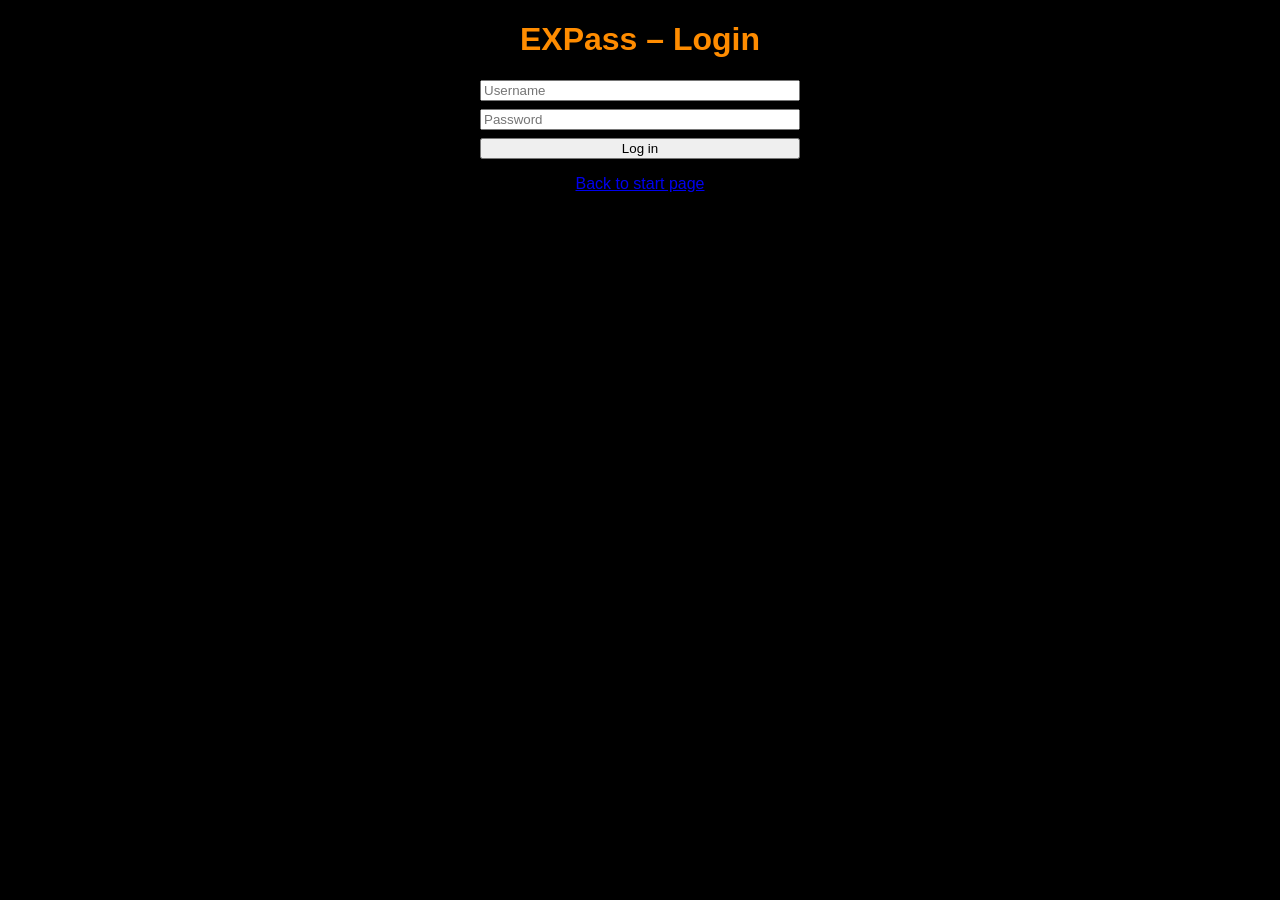
<file: backend/src/main/resources/META-INF/resources/login/index.html>
<!DOCTYPE html>
<html lang="en">
<head>
    <meta charset="UTF-8">
    <meta name="viewport" content="width=device-width, initial-scale=1">
    <title>EXPass – Login</title>
    <style>
        body {
            font-family: sans-serif;
            text-align: center;
            background-color: black;
            color: white;
        }
        h1 {
            color: darkorange;
        }
        form {
            display: flex;
            flex-direction: column;
            gap: 8px;
            max-width: 320px;
            margin: 0 auto;
            text-align: left;
        }
        #fehler {
            color: red;
        }
    </style>
</head>
<body>
<h1>EXPass – Login</h1>

<p id="fehler" hidden>Username or password is wrong.</p>

<form action="/j_security_check" method="post">
    <input name="j_username" placeholder="Username" required>
    <input name="j_password" type="password" placeholder="Password" required>
    <button type="submit">Log in</button>
</form>

<p><a href="/">Back to start page</a></p>

<script>
    // Quarkus merkt sich die Seite, die man vor dem Login öffnen wollte, und schickt einen danach dorthin.
    // Das löschen wir, damit jeder über /nach-login auf seiner eigenen Seite landet
    // (sonst landet z. B. ein Mitarbeiter auf verwaltung.html und bekommt 403).
    document.cookie = 'quarkus-redirect-location=; Max-Age=0; path=/';

    if (location.search.includes('fehler')) {
        document.getElementById('fehler').hidden = false;
    }
</script>
</body>
</html>
</file>
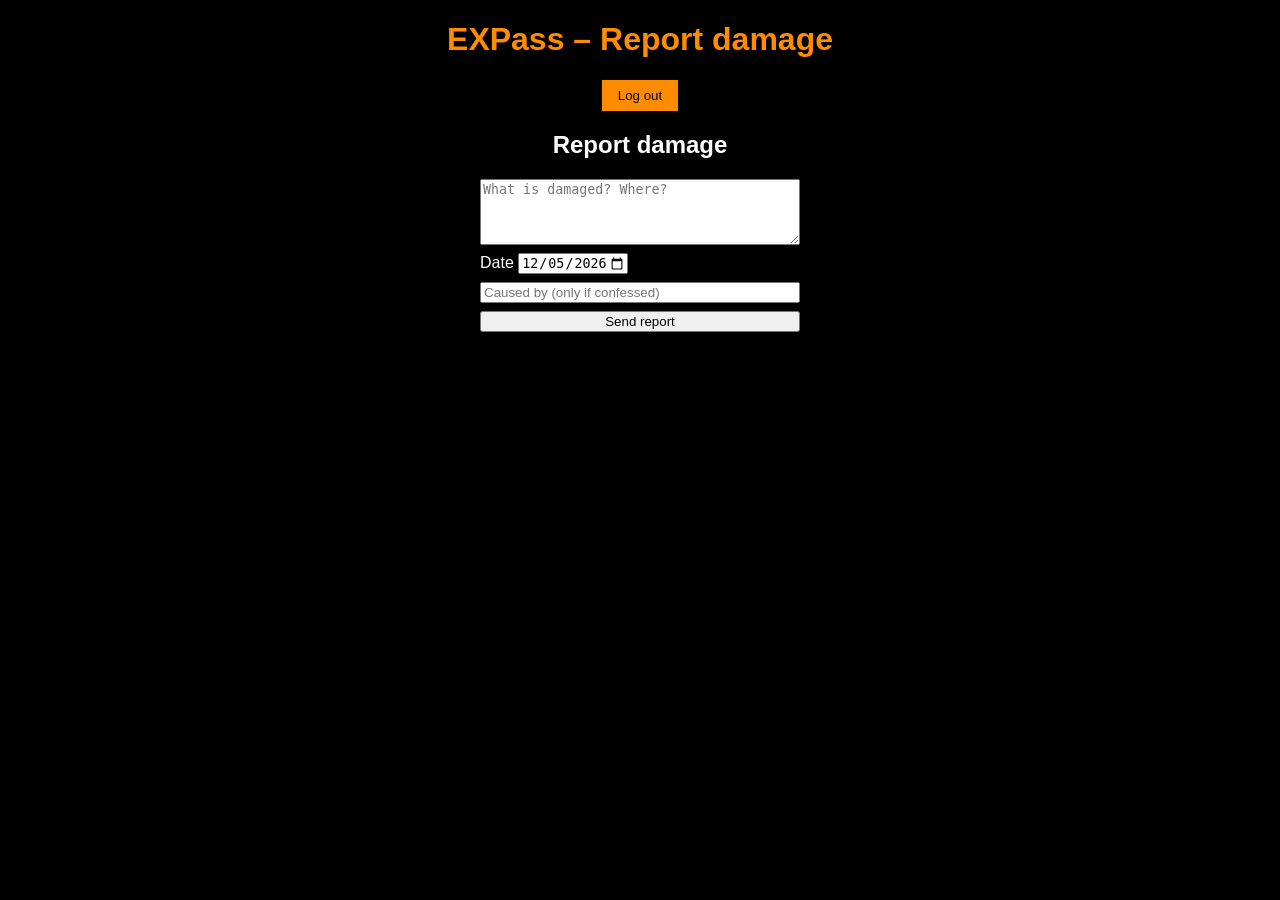
<file: backend/src/main/resources/META-INF/resources/mitarbeiter.html>
<!DOCTYPE html>
<html lang="en">
<head>
    <meta charset="UTF-8">
    <meta name="viewport" content="width=device-width, initial-scale=1">
    <title>EXPass – Report damage</title>
    <style>
        body {
            font-family: sans-serif;
            text-align: center;
            background-color: black;
            color: white;
        }
        h1 {
            color: darkorange;
        }
        #schaden-formular {
            display: flex;
            flex-direction: column;
            gap: 8px;
            max-width: 320px;
            margin: 0 auto;
            text-align: left;
        }
        .logout {
            padding: 8px 16px;
            color: black;
            background-color: darkorange;
            border: none;
            cursor: pointer;
        }
    </style>
</head>
<body>
<h1>EXPass – Report damage</h1>

<form action="/logout" method="post">
    <button type="submit" class="logout">Log out</button>
</form>

<h2>Report damage</h2>
<form id="schaden-formular">
    <textarea name="beschreibung" rows="4" placeholder="What is damaged? Where?" required></textarea>
    <label>Date <input name="datum" type="date" required></label>
    <input name="verursacher" placeholder="Caused by (only if confessed)">
    <button type="submit">Send report</button>
</form>
<p id="meldung"></p>

<script>
    const datum = document.querySelector('[name="datum"]');
    const heute = new Date().toLocaleDateString('sv'); // Format JJJJ-MM-TT
    datum.max = heute;
    datum.value = heute;

    document.getElementById('schaden-formular').addEventListener('submit', async (event) => {
        event.preventDefault();
        const meldung = document.getElementById('meldung');

        const daten = Object.fromEntries(new FormData(event.target));
        if (!daten.verursacher) delete daten.verursacher;

        const antwort = await fetch('/schaeden', {
            method: 'POST',
            headers: { 'Content-Type': 'application/json' },
            body: JSON.stringify(daten)
        });
        // Nicht (mehr) eingeloggt: Quarkus leitet auf die Login-Seite um
        if (antwort.redirected) {
            location.href = '/login/';
            return;
        }

        if (antwort.ok) {
            meldung.textContent = 'Damage reported. Thank you!';
            event.target.reset();
            datum.value = heute;
        } else {
            meldung.textContent = 'Error: damage could not be reported.';
        }
    });
</script>
</body>
</html>
</file>
